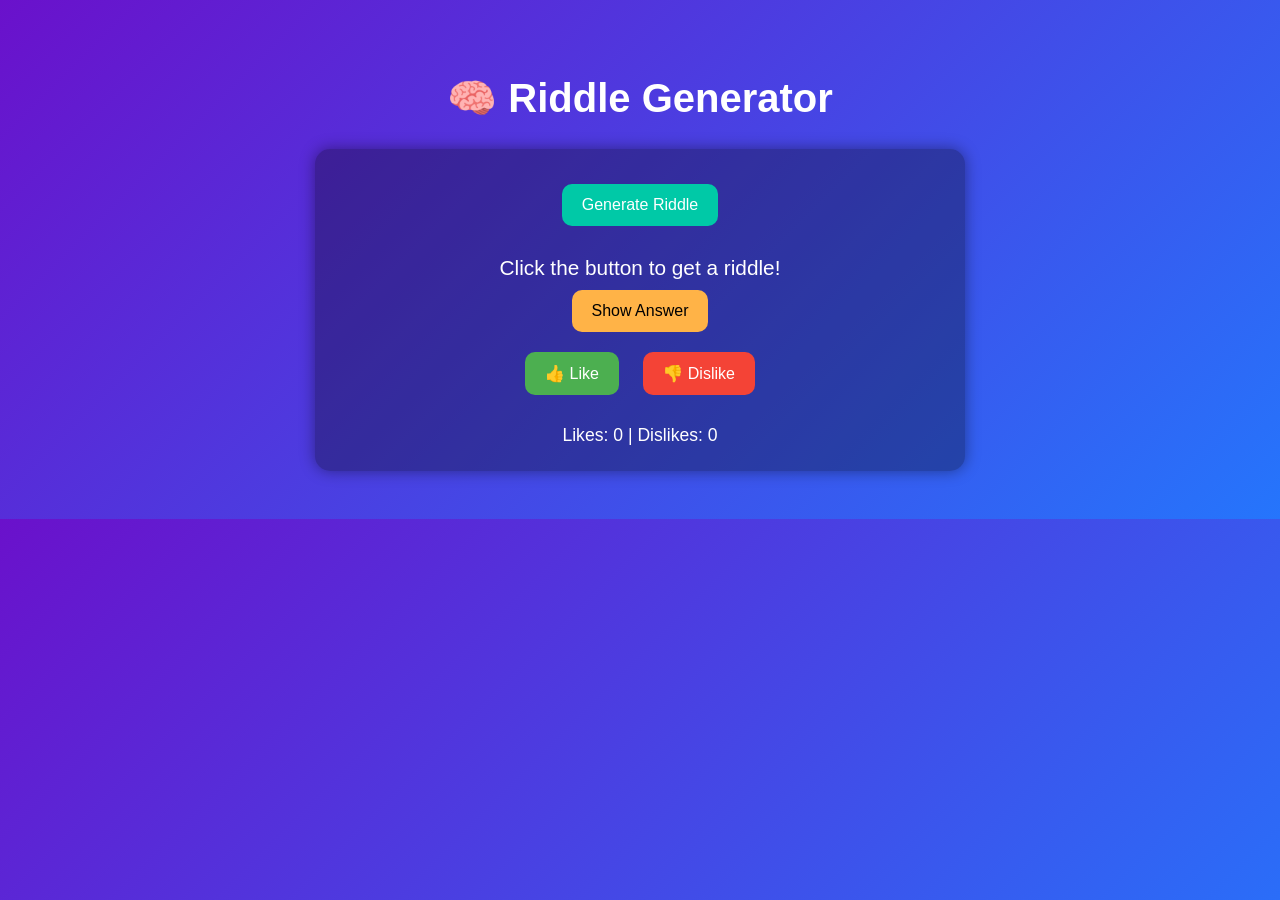
<file: ai.html>
<!DOCTYPE html>
<html lang="en">
<head>
<meta charset="UTF-8">
<title>Riddle Generator</title>
<style>
    body {
        font-family: Arial, sans-serif;
        background: linear-gradient(135deg, #6a11cb, #2575fc);
        color: white;
        text-align: center;
        padding: 40px;
    }

    h1 {
        font-size: 2.5em;
    }

    #container {
        background: rgba(0,0,0,0.3);
        padding: 25px;
        border-radius: 15px;
        max-width: 600px;
        margin: auto;
        box-shadow: 0 0 15px rgba(0,0,0,0.4);
    }

    button {
        padding: 12px 20px;
        margin: 10px;
        border: none;
        border-radius: 10px;
        font-size: 16px;
        cursor: pointer;
        transition: 0.3s;
    }

    #generateBtn {
        background-color: #00c9a7;
        color: white;
    }

    #likeBtn {
        background-color: #4caf50;
        color: white;
    }

    #dislikeBtn {
        background-color: #f44336;
        color: white;
    }

    #answerBtn {
        background-color: #ffb347;
        color: black;
    }

    button:hover {
        transform: scale(1.1);
    }

    #riddle {
        font-size: 1.3em;
        margin-top: 20px;
    }

    #answer {
        margin-top: 10px;
        font-style: italic;
        display: none;
    }

    #score {
        margin-top: 20px;
        font-size: 1.1em;
    }
</style>
</head>
<body>

<h1>🧠 Riddle Generator</h1>

<div id="container">
    <button id="generateBtn">Generate Riddle</button>

    <div id="riddle">Click the button to get a riddle!</div>
    <div id="answer"></div>

    <button id="answerBtn">Show Answer</button><br>

    <button id="likeBtn">👍 Like</button>
    <button id="dislikeBtn">👎 Dislike</button>

    <div id="score">
        Likes: <span id="likes">0</span> |
        Dislikes: <span id="dislikes">0</span>
    </div>
</div>

<script>
    const riddles = [
        {
            question: "What has to be broken before you can use it?",
            answer: "An egg"
        },
        {
            question: "I’m tall when I’m young, and short when I’m old. What am I?",
            answer: "A candle"
        },
        {
            question: "What month of the year has 28 days?",
            answer: "All of them"
        },
        {
            question: "What is full of holes but still holds water?",
            answer: "A sponge"
        },
        {
            question: "What question can you never answer yes to?",
            answer: "Are you asleep yet?"
        },
        {
            question: "I speak without a mouth and hear without ears. What am I?",
            answer: "An echo"
        }
    ];

    let currentRiddle = null;
    let likes = 0;
    let dislikes = 0;

    const riddleDiv = document.getElementById("riddle");
    const answerDiv = document.getElementById("answer");

    document.getElementById("generateBtn").onclick = () => {
        const randomIndex = Math.floor(Math.random() * riddles.length);
        currentRiddle = riddles[randomIndex];

        riddleDiv.textContent = currentRiddle.question;
        answerDiv.textContent = "Answer: " + currentRiddle.answer;
        answerDiv.style.display = "none";
    };

    document.getElementById("answerBtn").onclick = () => {
        if (currentRiddle) {
            answerDiv.style.display = "block";
        }
    };

    document.getElementById("likeBtn").onclick = () => {
        if (currentRiddle) {
            likes++;
            document.getElementById("likes").textContent = likes;
        }
    };

    document.getElementById("dislikeBtn").onclick = () => {
        if (currentRiddle) {
            dislikes++;
            document.getElementById("dislikes").textContent = dislikes;
        }
    };
</script>

</body>
</html>
</file>
